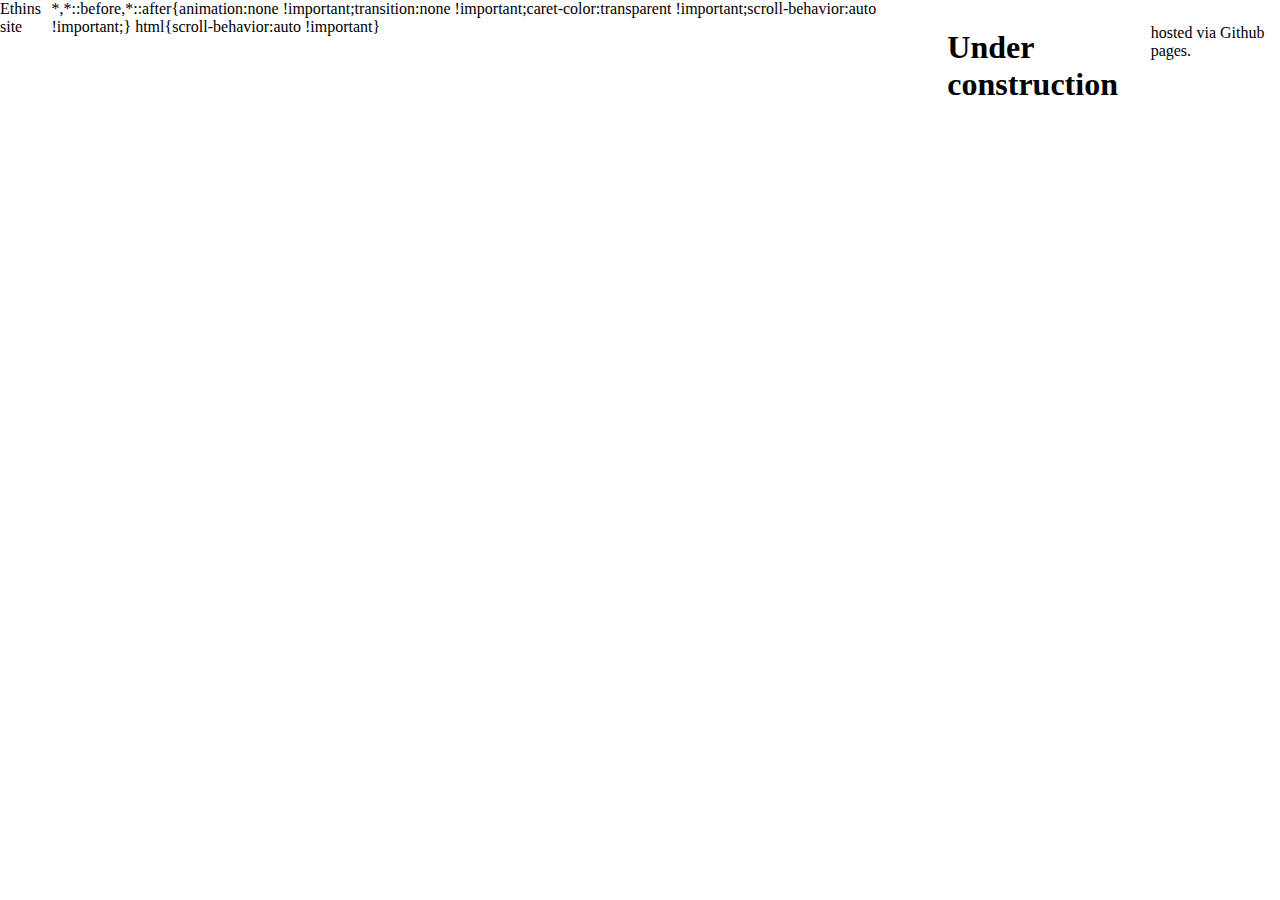
<file: website/index.html>
<!DOCTYPE html>
<html>
<head>
    <meta charset="UTF-8">
    <title>Ethins site</title>
    <link rel="stylesheet" href="stylesheet.css">
</head>
<body>
    <main>
    <h1>Under construction</h1>
    <p> hosted via Github pages.</p>
    


</main>
</body>
</html>
</file>
<file: website/stylesheet.css>
*{
    display: flex;

}

.h1{
    font: 100px;
}
</file>
